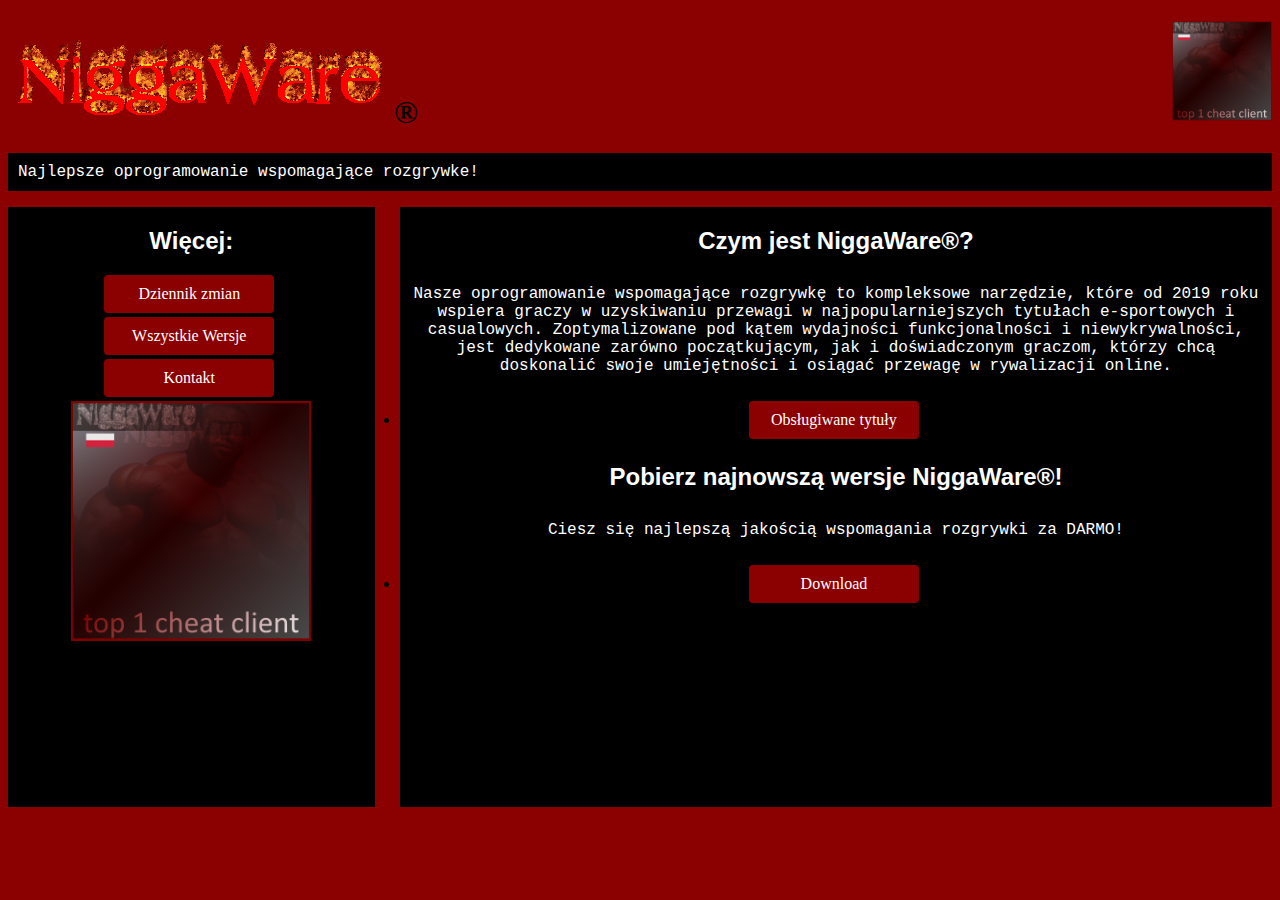
<file: index.html>
<!DOCTYPE html>
<html>
<head>
	<title>NiggaWare®</title>
	<link rel="stylesheet" href="styl.css" type="text/css">
	<meta charset="utf-8">

    <left>
        <h1><img src="logo.gif">®<img width="100" align="right" src="logo.png"></h1>
		<p class="p3">Najlepsze oprogramowanie wspomagające rozgrywke!</p> 
	</left>	
		
</head>

<body bgcolor="darkred">
	
     <div id="rbox">
		<center>
            <h2 style="color:white" class="p2">Czym jest NiggaWare®?</h2>
            <p style="color:white" class="p3">Nasze oprogramowanie wspomagające rozgrywkę to kompleksowe narzędzie, które od 2019 roku wspiera graczy w uzyskiwaniu przewagi w najpopularniejszych tytułach e-sportowych i casualowych. Zoptymalizowane pod kątem wydajności funkcjonalności i niewykrywalności, jest dedykowane zarówno początkującym, jak i doświadczonym graczom, którzy chcą doskonalić swoje umiejętności i osiągać przewagę w rywalizacji online.</p>		
			<li><a href="tytoly.html">Obsługiwane tytuły</a></li>
			<h2 style="color:white" class="p2">Pobierz najnowszą wersje NiggaWare®!</h2>
			<p style="color:white" class="p3">Ciesz się najlepszą jakością wspomagania rozgrywki za DARMO!</p>	
			<li><a href="download.html">Download</a></li>
	</div>

     <div id="lbox">
		<center>
        <ul>
			<h2 style="color:white" class="p2">Więcej:</h2>
			<li><a href="zmiany.html">Dziennik zmian</a></li>
			<li><a href="wersje.html">Wszystkie Wersje</a></li>
			<li><a href="kontakt.html">Kontakt</a></li>
			
			<img width="240"  src="logo.png">
		</ul>
        </div>
    </div>
</body>

</html>
</file>
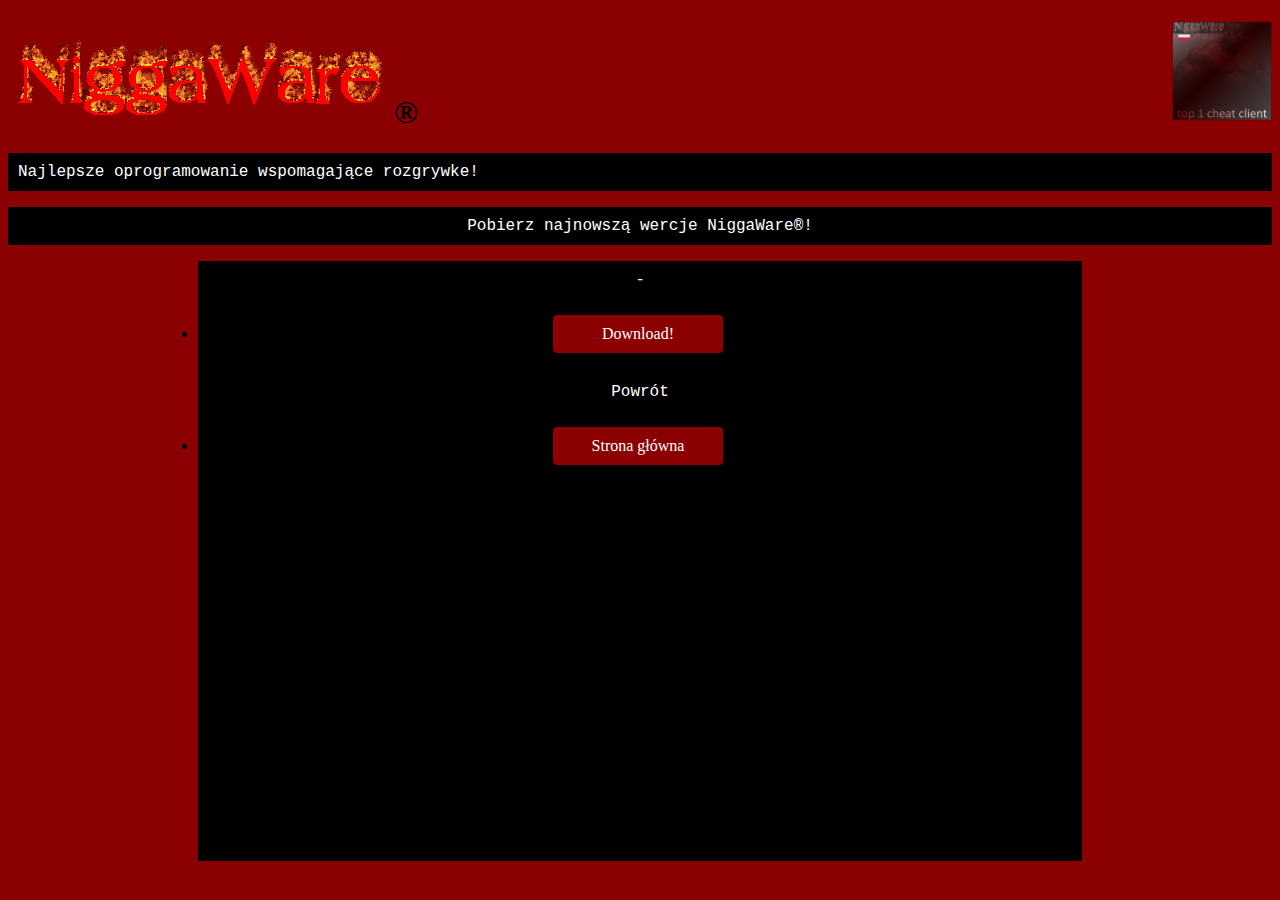
<file: download.html>
<!Doctype html>
<html>
<head>
	<title>NiggaWare®</title>
	<link rel="stylesheet" href="styl.css" type="text/css">
	<meta charset="utf-8">

    <left>
        <h1><img src="logo.gif">®<img width="100" align="right" src="logo.png"></h1>
		<p class="p3">Najlepsze oprogramowanie wspomagające rozgrywke!</p> 
	</left>	
		
</head>

<body bgcolor="darkred">
	<p align="center" class="p3">Pobierz najnowszą wercje NiggaWare®!</p> 
<center>	
<div id="mbox">
<p align="center" class="p3">-</p>
<li><a href="download.html">Download!</a></li></li>
<p align="center" class="p3">Powrót</p>
<li><a href="index.html">Strona główna</a></li></li>
</div>


</html>
</file>
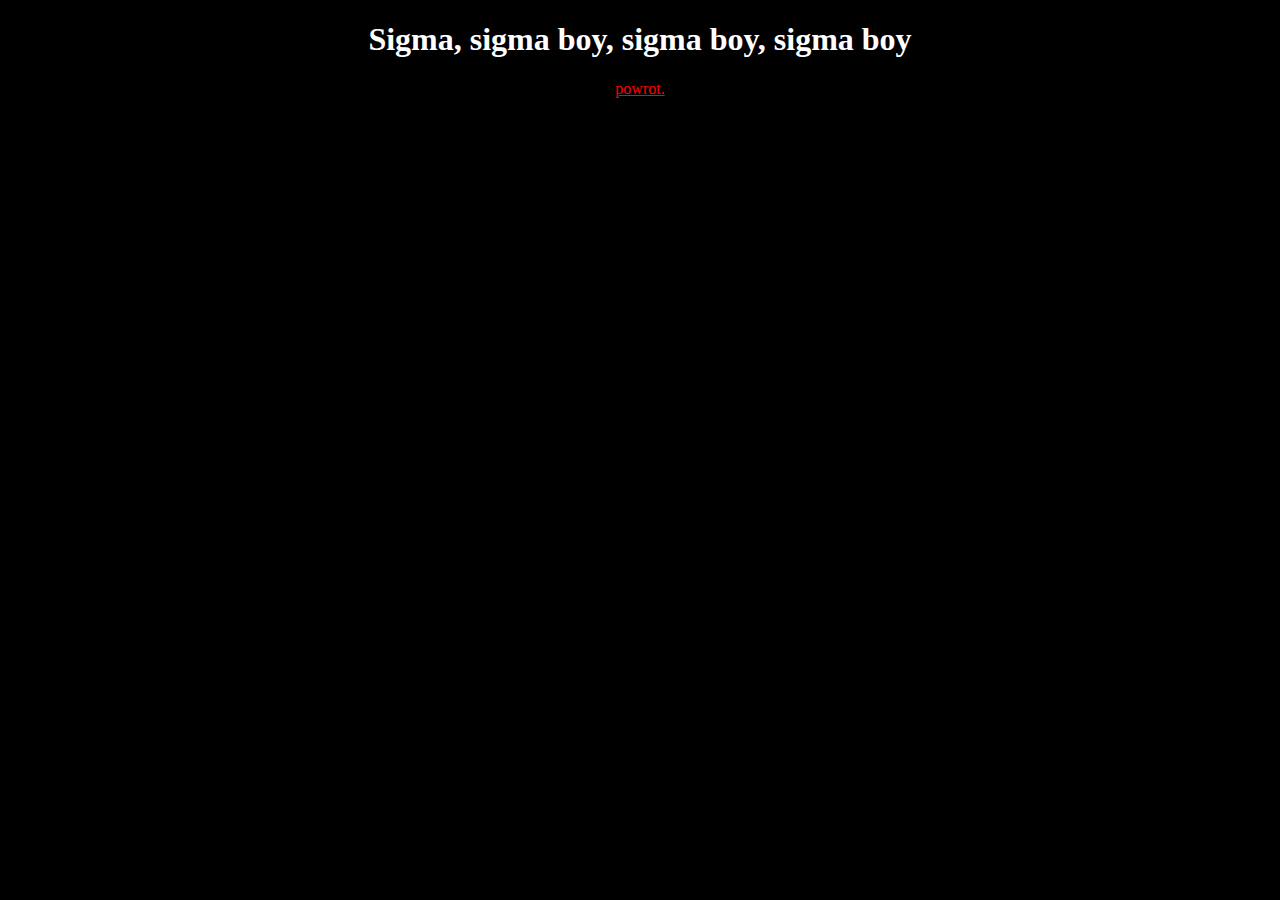
<file: kontakt.html>
<!Doctype html>
<html>
 <head>
	<title>negroware</title>
 </head>
	<center>
	<body bgcolor="black">
	<h1 style="color:white">Sigma, sigma boy, sigma boy, sigma boy</h1>
	<a style="color:red" href="index.html">powrot.</a>
</center>

</html>
</file>
<file: styl.css>
ul
	{
	list-style: none;
    padding: 0;
    margin: 0;
    text-align: center;
	}
li a
	{
		
		display:block;
		width:150px;
		font-size:1em;
		text-align:center;
		float:middle;
		text-decoration:none;
		color:white;
		background-color:darkred;
		padding: 10px 10px;
		margin: 0px 4px 4px 0px;
		border-radius:4px;
		display: inline-block; 
		transition: 0.2s;
		
			}
li a:hover
	{
		background: crimson;
		box-shadow: 0px 0px 0px;
	}

#rbox {
            float: right;
            background: black;
            width: 69%;
            height: 600px;
        }
		
#lbox {
            float: left;
            background: black;
            width: 29%;
            height: 600px;
}

#rhalfbox {
            float: right;
            background: black;
            width: 49%;
            height: 600px;
        }
		
#lhalfbox {
            float: left;
            background: black;
            width: 49%;
            height: 600px;
}


#mbox {
            float: middle;
            background: black;
            width: 70%;
            height: 600px;
}

.p1 {
    font-family: "Times New Roman", Times, serif;
}

.p2 {
    font-family: Arial, Helvetica, sans-serif;
}

.p3 {
	padding: 10px 10px;
    background-color: black;
    font-family: "Lucida Console", "Courier New", monospace;
    color: white;
}

  body {
            animation: fadeInAnimation ease 2s;
           
            animation-fill-mode: both;
        }

        @keyframes fadeInAnimation {
            0% {
                opacity: 0;
            }

            100% {
                opacity: 1;
            }
        }
</file>
